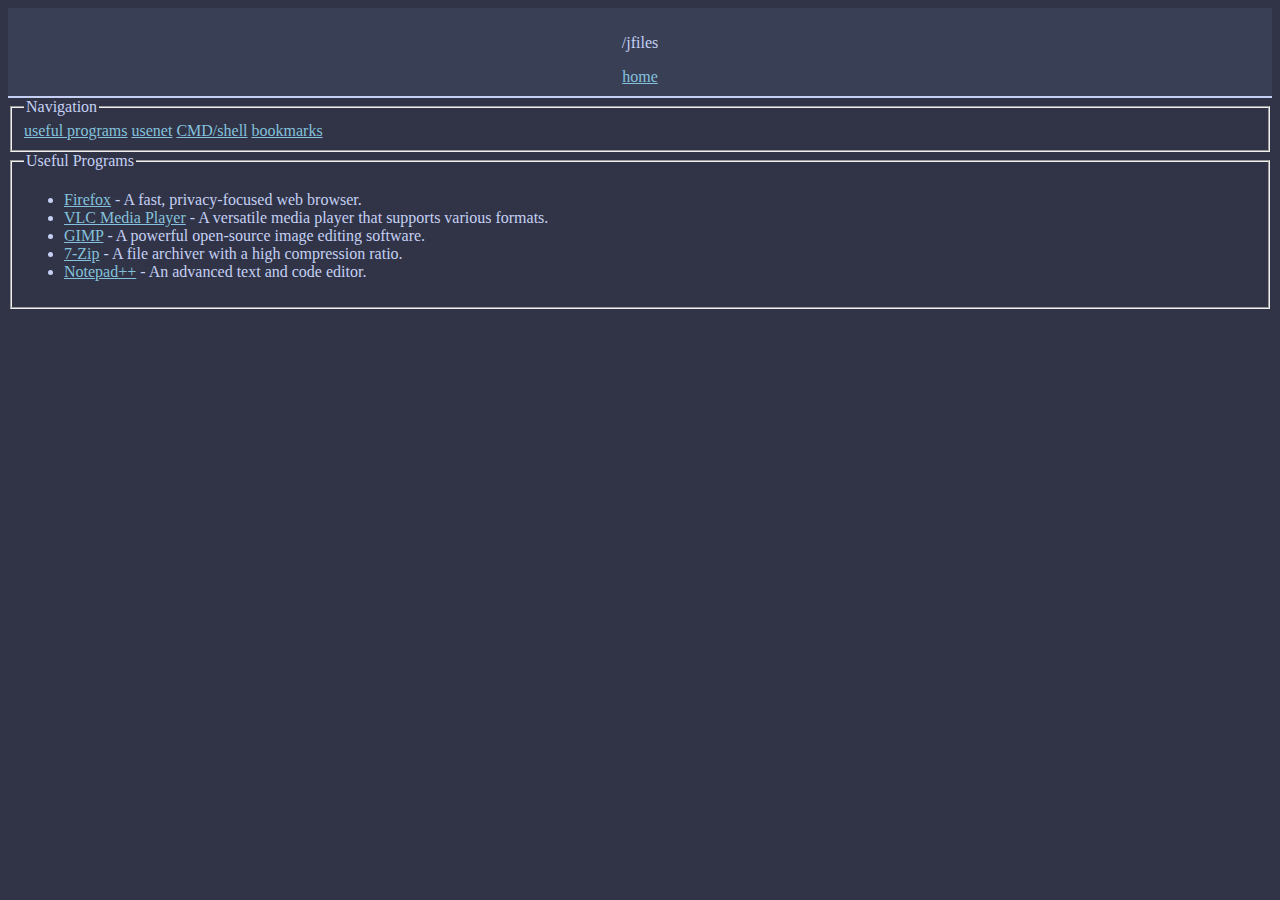
<file: usefulprograms.html>
<!DOCTYPE html>
<html lang="en">

<head>
    <meta charset="UTF-8">
    <meta name="viewport"
          content="width=device-width, initial-scale=1.0">
    <title>/jfiles/usefulprograms</title>
    <link rel="stylesheet"
          href="css/styles.css">
</head>

<body>
    <header>
        <div class="topnavwrapper">
            <div class="topnav">
                <p>/jfiles</p>
                <a href="index.html">home</a>
            </div>
        </div>
    </header>

    <!-- WIDTH WRAPPER -->
    <div class="mainwrapper">

        <!-- SIDEBAR -->
        <fieldset class="fieldnav">
            <legend>Navigation</legend>
            <div class="sidenav">
                <a href="#about">useful programs</a>
                <a href="#services">usenet</a>
                <a href="#clients">CMD/shell</a>
                <a href="#clients">bookmarks</a>
            </div>
        </fieldset>

        <!-- MAIN -->
        <fieldset class="fieldusefulprograms">
            <legend>Useful Programs</legend>
            <ul>
                <li><a href="https://www.mozilla.org/en-US/firefox/new/">Firefox</a> - A fast, privacy-focused web
                    browser.</li>
                <li><a href="https://www.videolan.org/vlc/index.html">VLC Media Player</a> - A versatile media player
                    that supports various formats.</li>
                <li><a href="https://www.gimp.org/">GIMP</a> - A powerful open-source image editing software.</li>
                <li><a href="https://www.7-zip.org/">7-Zip</a> - A file archiver with a high compression ratio.</li>
                <li><a href="https://notepad-plus-plus.org/">Notepad++</a> - An advanced text and code editor.</li>
            </ul>
        </fieldset>

        
    </div>

</body>

</html>
</file>
<file: css/styles.css>
body {
  background-color: #303446;
  color: #c6d0f5;
}

h1,
h2,
h3,
h4,
h5,
h6 {
  color: #68c8be
}

a:link {
  color: #85c1dc;
}

a:visited {
  color: #ca9ee6;
}

header {
  background-color: #394056;
  padding: 10px;
  text-align: center;
  border-bottom: 2px solid;
  border-color: #c6d0f5;
}

main {
  text-align: center;
}

main ul {
  list-style-type: none;
  width: fit-content;
  /* Or a specific width like 200px */
  margin: 0 auto;
}

section {
  margin: 20px;
  padding: 20px;
  border: 2px solid;
  border-color: #c6d0f5;
  border-radius: 10px;
  text-align: center;
}
</file>
